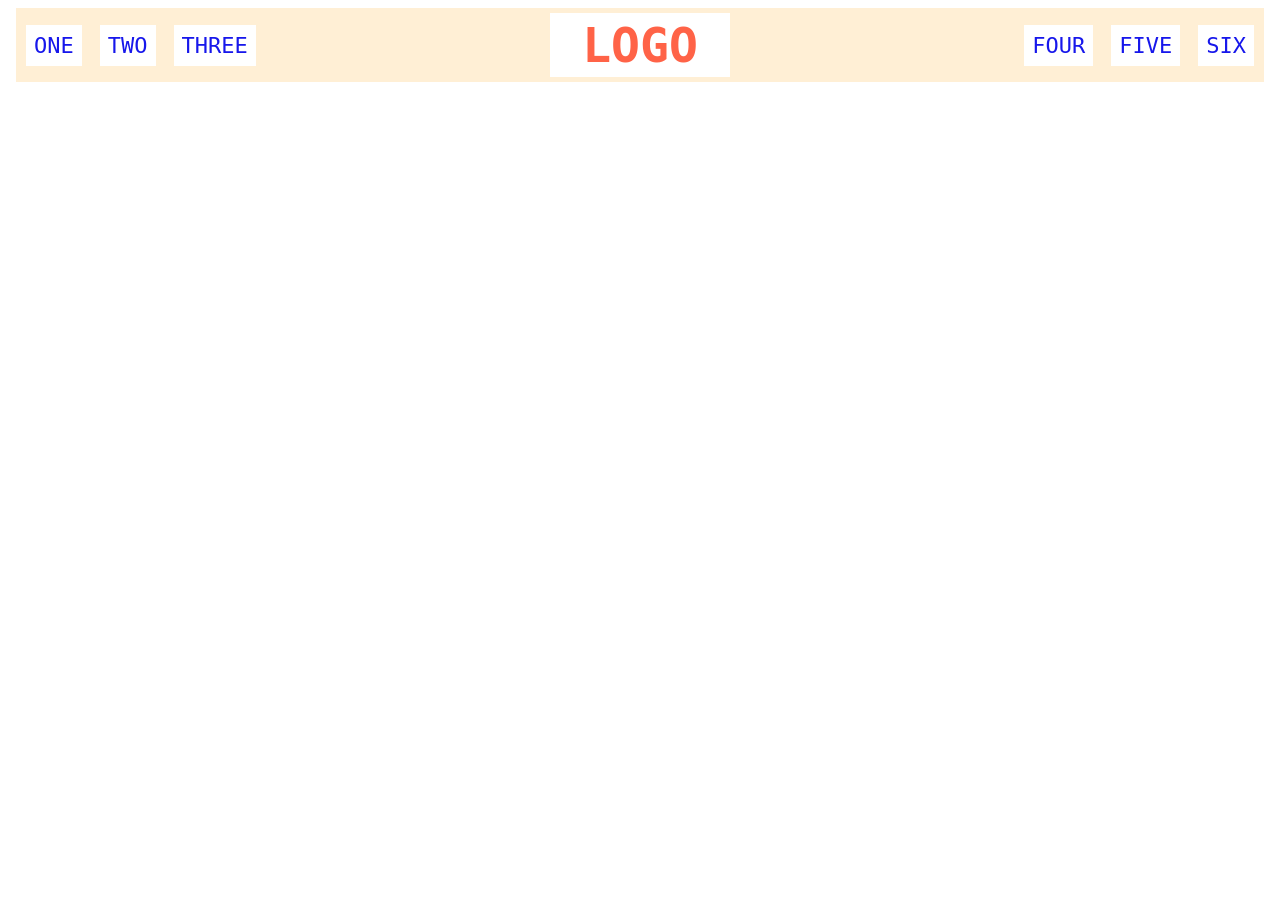
<file: foundations/flex/02-flex-header/index.html>
<!DOCTYPE html>
<html lang="en">
  <head>
    <meta charset="UTF-8">
    <meta http-equiv="X-UA-Compatible" content="IE=edge">
    <meta name="viewport" content="width=device-width, initial-scale=1.0">
    <title>Flex Header</title>
    <link rel="stylesheet" href="style.css">
  </head>
  <body>
    <div class="header">
      <div class="left-links">
        <ul>
          <li><a href="#">ONE</a></li>
          <li><a href="#">TWO</a></li>
          <li><a href="#">THREE</a></li>
        </ul>
      </div>


      <div class="logo">LOGO</div>
      
      <div class="right-links">
        <ul>
          <li><a href="#">FOUR</a></li>
          <li><a href="#">FIVE</a></li>
          <li><a href="#">SIX</a></li>
        </ul>
      </div>
    </div>
  </body>
</html>
</file>
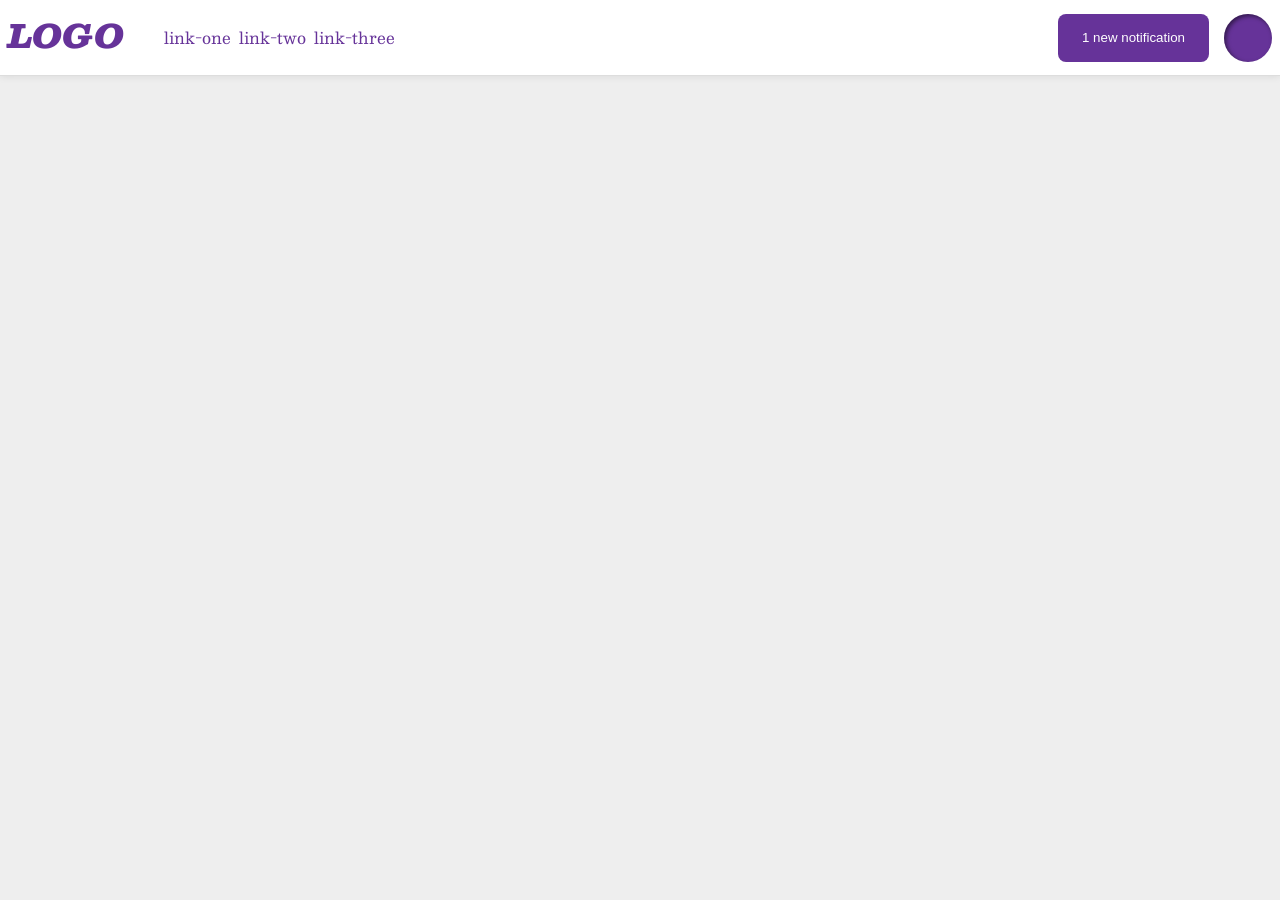
<file: foundations/flex/03-flex-header-2/index.html>
<!DOCTYPE html>
<html lang="en">
  <head>
    <meta charset="UTF-8">
    <meta http-equiv="X-UA-Compatible" content="IE=edge">
    <meta name="viewport" content="width=device-width, initial-scale=1.0">
    <title>Flex Header 2</title>
    <link rel="stylesheet" href="style.css">
  </head>
  <body>
    <div class="header">

      <div class="container-one">
        <div class="logo">
          LOGO
        </div>

        <ul class="links">
          <li><a href="https://google.com">link-one</a></li>
          <li><a href="https://google.com">link-two</a></li>
          <li><a href="https://google.com">link-three</a></li>
        </ul>
      </div>
      <div class="container-two">
        <button class="notifications">
          1 new notification
        </button>

        <div class="profile-image"></div>
      </div>
    </div>
  </body>
</html>
</file>
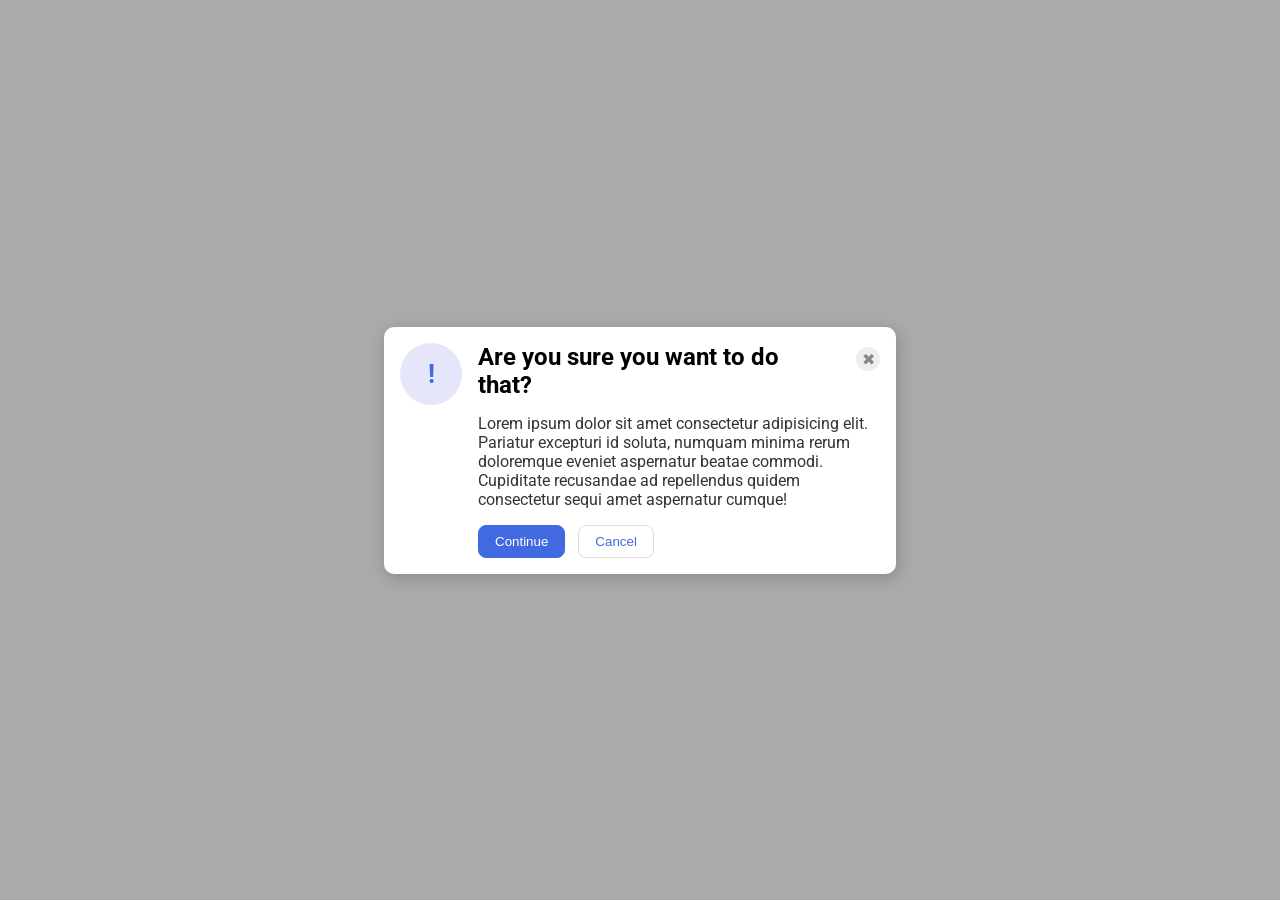
<file: foundations/flex/05-flex-modal/index.html>
<!DOCTYPE html>
<html lang="en">
  <head>
    <meta charset="UTF-8">
    <meta http-equiv="X-UA-Compatible" content="IE=edge">
    <meta name="viewport" content="width=device-width, initial-scale=1.0">
    <link rel="stylesheet" href="style.css">
    <title>Modal</title>
  </head>
  <body>
    <div class="modal">

      <div class="icon">!</div>

      <div class="container-one">

        <div class="header-cross">
          <div class="header">Are you sure you want to do that?</div>
          <button class="close-button">✖</button>
        </div>

        <div class="text">Lorem ipsum dolor sit amet consectetur adipisicing elit. Pariatur excepturi id soluta, numquam minima rerum doloremque eveniet aspernatur beatae commodi. Cupiditate recusandae ad repellendus quidem consectetur sequi amet aspernatur cumque!</div>
        
        <div class="continue-cancel">
          <button class="continue">Continue</button>
          <button class="cancel">Cancel</button>
        </div>
        

      </div>
    </div>
  </body>
</html>
</file>
<file: foundations/flex/02-flex-header/style.css>
.header  {
  font-family: monospace;
  background: papayawhip;
  padding: 5px;
  margin: 8px;
  display: flex;
  justify-content: space-between;
  align-items: center;
}

.logo {
  font-size: 48px;
  font-weight: 900;
  color: tomato;
  background: white;
  padding: 4px 32px;
}

ul {
  display: flex;
  justify-content:space-between;
  margin: 0;
  padding: 0;
  gap:8px;
  
  /* this removes the dots on the list items*/
  list-style-type: none;
}

a {
  font-size: 22px;
  background: white;
  color: rgb(23, 23, 235);
  padding: 8px;
  margin: 5px;
  /* this removes the line under the links */
  text-decoration: none;
}
</file>
<file: foundations/flex/03-flex-header-2/style.css>
/* this is some magical font-importing.  
you'll learn about it later. */
@import url('https://fonts.googleapis.com/css2?family=Besley:ital,wght@0,400;1,900&display=swap');

body {
  margin: 0;
  background: #eee;
  font-family: Besley, serif;
}

.header {
  background: white;
  border-bottom: 1px solid #ddd;
  box-shadow: 0 0 8px rgba(0,0,0,.1);
  display: flex;
  justify-content: space-between;
  align-items: center;
  padding: 8px;
  

}

.profile-image {
  background: rebeccapurple;
  box-shadow: inset 2px 2px 4px rgba(0,0,0,.5);
  border-radius: 50%;
  width: 48px;
  height: 48px;
}

.logo {
  color: rebeccapurple;
  font-size: 32px;
  font-weight: 900;
  font-style: italic;
}

button {
  border: none;
  border-radius: 8px;
  background: rebeccapurple;
  color: white;
  padding: 8px 24px;
  /*display: flex; */
}

a {
  /* this removes the line under our links */
  text-decoration: none;
  color: rebeccapurple;
}

ul {
  list-style-type: none;
  display: flex;
  gap: 8px;
}


.container-one{
  display: flex;
}

.container-two{
  display: flex;
  gap: 15px;
}
</file>
<file: foundations/flex/05-flex-modal/style.css>
@import url('https://fonts.googleapis.com/css2?family=Roboto:wght@400;700&display=swap');

html, body {
  height: 100%;
}

body {
  font-family: Roboto, sans-serif;
  margin: 0;
  background: #aaa;
  color: #333;
  /* I'll give you this one for free lol */
  display: flex;
  align-items: center;
  justify-content: center;
}

.modal {
  background: white;
  width: 480px;
  border-radius: 10px;
  box-shadow: 2px 4px 16px rgba(0,0,0,.2);
  display: flex;
  padding: 16px;
  gap: 16px;

}

.icon {
  color: royalblue;
  font-size: 26px;
  font-weight: 700;
  background: lavender;
  width: 42px;
  height: 42px;
  border-radius: 50%;
  display: flex;
  align-items: center;
  justify-content: center;
  text-align: left;
  padding: 10px 10px 10px 10px;
  flex-shrink: 0;
}

.close-button {
  background: #eee;
  border-radius: 50%;
  color: #888;
  font-weight: 400;
  font-size: 16px;
  height: 24px;
  width: 24px;
  display: flex;
  align-items: center;
  justify-content: center;
  border: 1px solid #eee;
  padding: 0;
}

button {
  cursor: pointer;
  padding: 8px 16px;
  border-radius: 8px;
}

button.continue {
  background: royalblue;
  border: 1px solid royalblue;
  color: white;
}

button.cancel {
  background: white;
  border: 1px solid #ddd;
  color: royalblue;
}

.header{
  font-size:x-large;
  color: black;
  font-weight: bold;
}

.container-one{
  display: flex;
  flex-direction: column;
}

.header-cross{
  display: flex;
  gap:20px;
  justify-content: space-between;
  align-items: baseline;
  margin-bottom: 15px;
}

.text{
  display: flex;
  justify-content: center;
  flex-shrink: 3;

}

.continue-cancel{
  display: flex;
  margin-top: 16px;
  gap: 13px;
}
</file>
